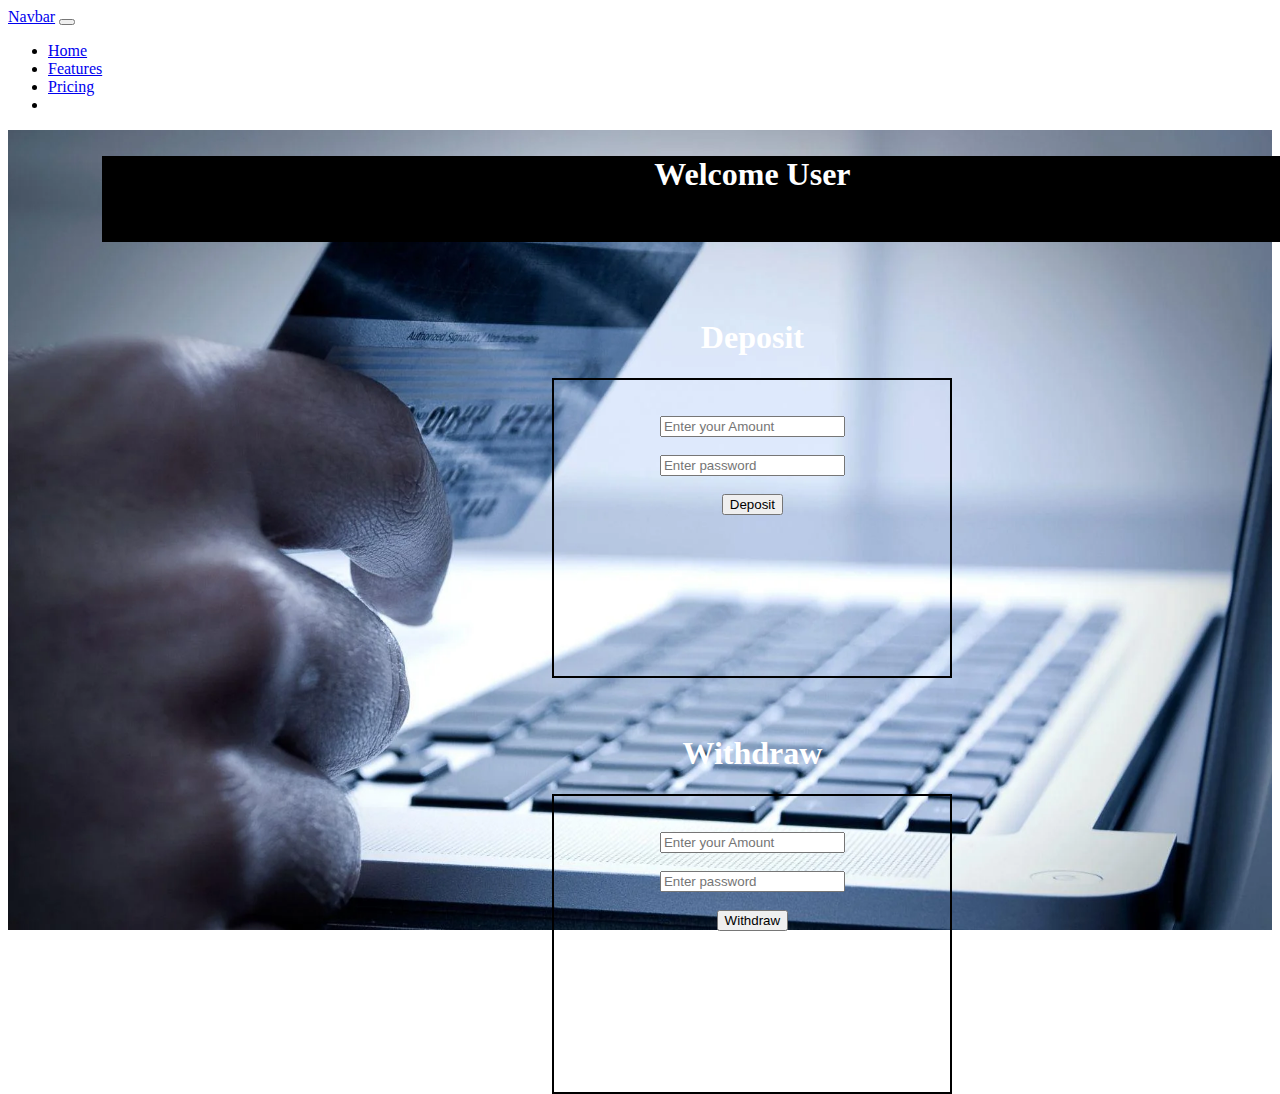
<file: home.html>
<!DOCTYPE html>
<html lang="en">
<head>
    <meta charset="UTF-8">
    <meta name="viewport" content="width=device-width, initial-scale=1.0">
    <title>Home Page</title>
    <link rel="stylesheet" href="./home.css">
    <link href="https://cdn.jsdelivr.net/npm/bootstrap@5.3.2/dist/css/bootstrap.min.css" rel="stylesheet" integrity="sha384-T3c6CoIi6uLrA9TneNEoa7RxnatzjcDSCmG1MXxSR1GAsXEV/Dwwykc2MPK8M2HN" crossorigin="anonymous">
  
    <script src="https://cdn.jsdelivr.net/npm/bootstrap@5.3.2/dist/js/bootstrap.bundle.min.js" integrity="sha384-C6RzsynM9kWDrMNeT87bh95OGNyZPhcTNXj1NW7RuBCsyN/o0jlpcV8Qyq46cDfL" crossorigin="anonymous"></script>
    <link rel="stylesheet" href="https://cdnjs.cloudflare.com/ajax/libs/font-awesome/6.4.2/css/all.min.css" integrity="sha512-z3gLpd7yknf1YoNbCzqRKc4qyor8gaKU1qmn+CShxbuBusANI9QpRohGBreCFkKxLhei6S9CQXFEbbKuqLg0DA==" crossorigin="anonymous" referrerpolicy="no-referrer" />
</head>
<body >
  

    <nav class="navbar navbar-expand-lg bg-body-tertiary">
        <div class="container-fluid">
          <a class="navbar-brand" href="#">Navbar</a>
          <button class="navbar-toggler" type="button" data-bs-toggle="collapse" data-bs-target="#navbarNav" aria-controls="navbarNav" aria-expanded="false" aria-label="Toggle navigation">
            <span class="navbar-toggler-icon"></span>
          </button>
          <div class="collapse navbar-collapse" id="navbarNav">
            <ul class="navbar-nav">
              <li class="nav-item">
                <a class="nav-link active" aria-current="page" href="#">Home</a>
              </li>
              <li class="nav-item">
                <a class="nav-link" href="#">Features</a>
              </li>
              <li class="nav-item">
                <a class="nav-link" href="#">Pricing</a>
              </li>
              <li class="nav-item">
                <!-- <a class="nav-link disabled" aria-disabled="true">Disabled</a> -->
              </li>
            </ul>
          </div>
        </div>
      </nav>

      <div >
        <img src="../2311974.webp" alt="" width="100%" height="800px"  >
    </div> 

<!-- home -->

<center>
  <div class="overlay">
    <div class="inner">
      <div class="text-light" style="background-color: rgb(0, 0, 0); width: 1300px; background-image: cross-fade(100);">
        <h1> <span>Welcome User</span></h1>
        <h2>Online Banking Services</h2>
      
        </div>
        <div>
          <div class="row">
            <div class="col-6">
              <br>
              <br>
             
              <center><h1 style="color: white;">Deposit</h1></center>
              <center>
                <div class="container " style=" width: 400px; height: 300px; box-shadow: black;  border: 10px; box-sizing: border-box; border: 2px solid black;">
                  <br>
                  <br>
                  <input type="text" placeholder="Enter your Amount" id="deposit_amnt">
                  <br>
                  <br>
                  <input type="text" placeholder="Enter password" id="deposit_pswd">
                  <br>
                  <br>
                  <center><button class="btn btn-info" onclick="depositmoney()">Deposit</button></center>
                  <br>
                 
                  <div id="balance_amount" class=" " style="width: 100px; height: 50px; color: black;"></div>
                </div>
              </center>
            </div>
            <div class="col-6">
              <br>
              <br>
             
              <center><h1 style="color:white">Withdraw</h1></center>
              <center>
                <div class="container" style=" width: 400px; height: 300px; box-shadow:50px;  border: 10px; box-sizing: border-box; border: 2px solid black;">
                  <br>
                  <br>
                  <input type="text" placeholder="Enter your Amount" id="withdraw_amnt">
                  <br>
                  <br>
                  <input type="text" placeholder="Enter password" id="withdraw_pswd">
                  <br>
                  <br>
                  <center><button class="btn btn-info" onclick="withdrawmoney()">Withdraw</button></center>
               <br>
               <div id="balance_amount2" class=" " style="width: 100px; height: 50px; color: black;"></div>
              </div>
                </div>
              </center>
            </div>
            </div>
          </div>
      </div>
    
    </div>
</div>

   
</center>
   


<script src="./style.js"></script>
</body>
</html>
</file>
<file: home.css>
.overlay{
    position: absolute;
    top: 15%;
    left: 8%;
}
.overlay inner h1{
    color: rgb(218, 192, 192);
    text-shadow: 4px 5px 7px rgb(255, 255, 255);
    font-family: 'Merriweather', serif;
}
span{
    color: rgb(255, 255, 255);
}
</file>
